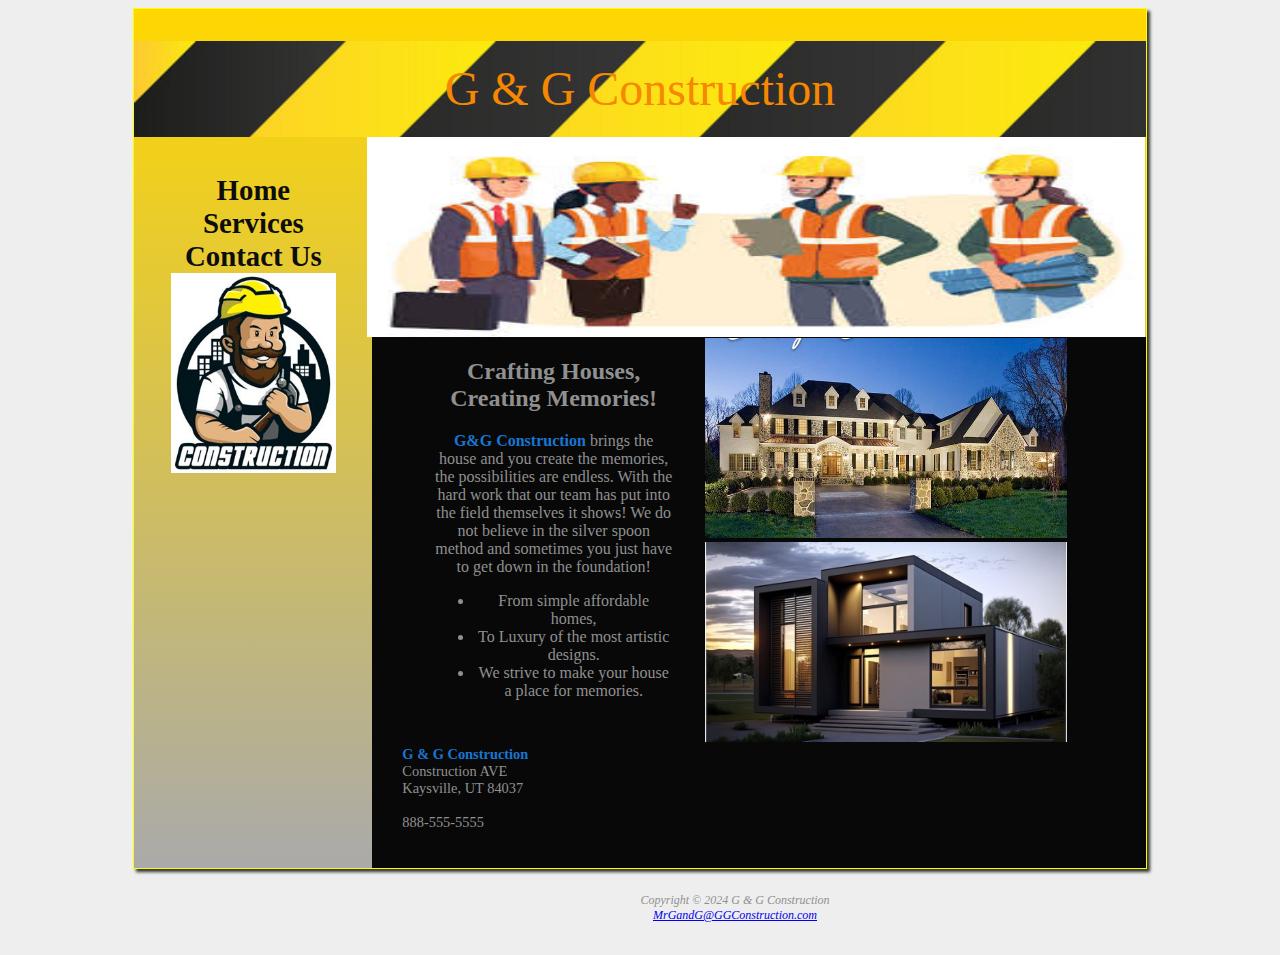
<file: index.html>
<!DOCTYPE html>

<html lang="en">
    <title> G & G Construction</title>
    <meta charset="utf-8">
    <link rel="stylesheet" href="gandg.css">


</head>

<body>
    <div id="wrapper">
    <header>
        <h1> G & G Construction</h1>
    </header>

    <nav>
        <ul>
            <li><a href="index.html">Home</a> </li>
            <li><a href="services.html">Services</a></li>
            <li><a href="contact.html">Contact Us</a></li>
            
        </ul>

        <img src="constructman.png" alt="Hard Working Man" style="width:100%" height="200">
    </nav>

    <div id="builderhero"></div>




    <main>    
         <section>
            <h2> Crafting Houses, Creating Memories! </h2>
            <p>
            <span class="site">G&G Construction</span> brings the house and you create the memories, the possibilities are endless. 
            With the hard work that our team has put into the field themselves it shows!
            We do not believe in the silver spoon method and sometimes you just have to get down in the foundation!
         </p>
            <ul>
            <li> 
                From simple affordable homes,</li>
             <li>
                To Luxury of the most artistic designs.</li>
            <li>
                We strive to make your house a place for memories.</li>
            </ul>
            </section>

            <div><img src="luxhouse.jpg" alt="Beautiful stone house" style="width:50%" height="200"></div>
            <div><img src="Luxmodhouse.jpeg" alt="Modern Fancy Home" style="width:50%" height="200"></div>
   

            <div id="contact">
                 <span class= "site">G & G Construction</span><br>
                     Construction AVE <br>
                     Kaysville, UT 84037<br>
                     <br>
                         888-555-5555<br>
                    <br>  
            </div>
    
     </main>
     </div>
<footer>
    
    Copyright &copy; 2024 G & G Construction<br>
    <a href="mailto:MrGandG@GGConstruction.com">
        MrGandG@GGConstruction.com</a>

</footer>
</body>


</html>
</file>
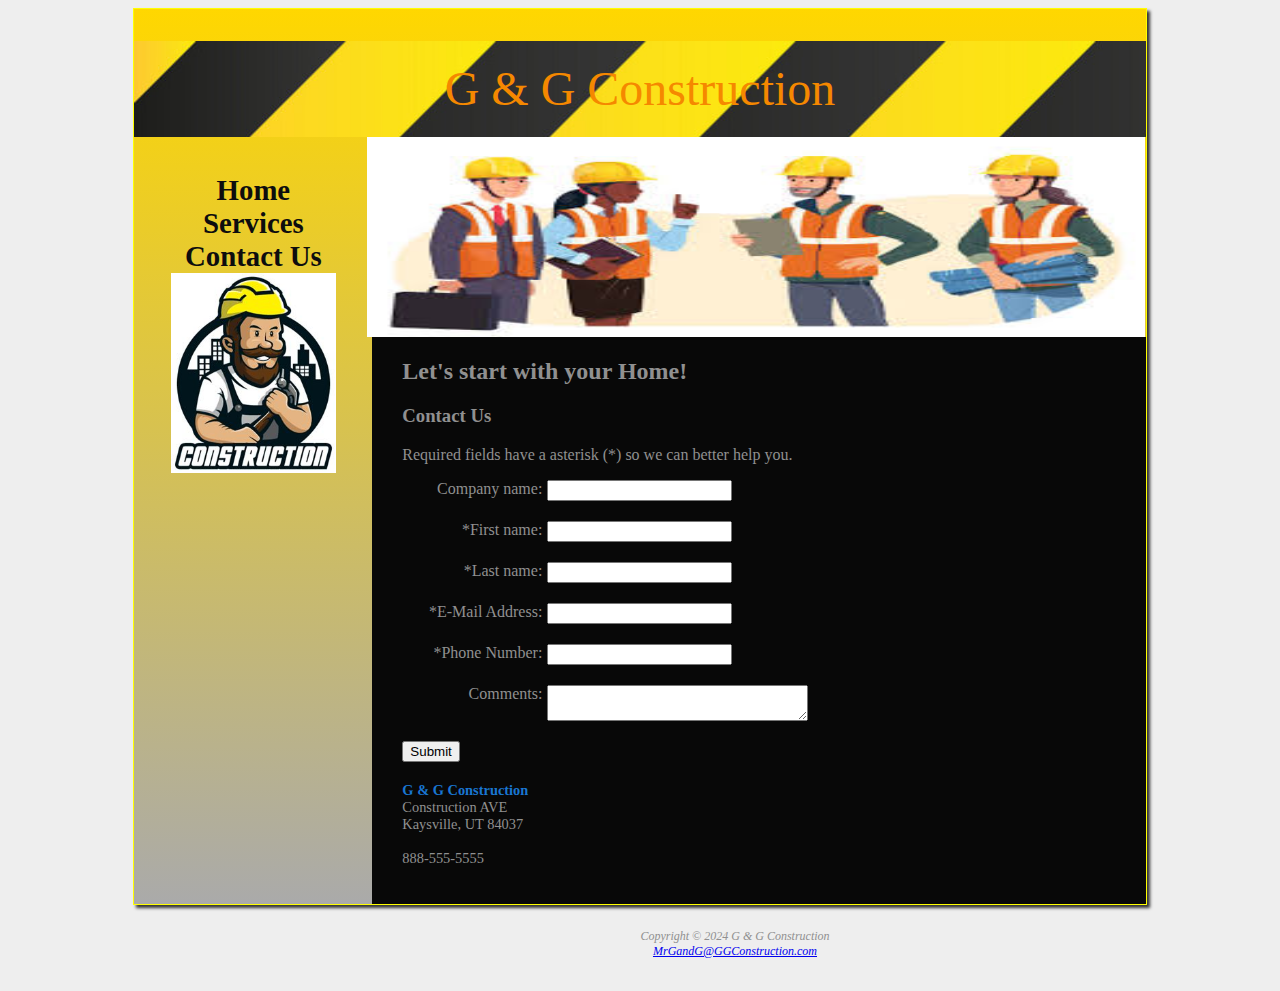
<file: contact.html>
<!DOCTYPE html>

<html lang="en">
    <title> G & G Construction</title>
    <meta charset="utf-8">
    <link rel="stylesheet" href="gandg.css">


</head>

<body>
    <div id="wrapper">
    <header>
        <h1> G & G Construction</h1>
    </header>

    <nav>
        <ul>
            <li><a href="index.html">Home</a> </li> 
            <li><a href="services.html">Services</a></li>
            <li><a href="contact.html">Contact Us</a></li>
           
         </ul>

        <img src="constructman.png" alt="Hard Working Man" style="width:100%" height="200">
    </nav>

    <div id="builderhero"></div>




    <main>    
        
            <h2> Let's start with your Home!</h2>
            <h3> Contact Us</h3>
            <p>
                Required fields have a asterisk (*) so we can better help you.
            </p>
            <form action="https://webdevbasics.net/scripts/demo.php" method="post">
                <label for="CompanyName">Company name:</label> 
                <input type="text" name="CompanyName" id="CompanyName">
                <label for="FirstName">*First name:</label> 
                <input type="text" name="FirstName" id="FirstName" required="required">
                <label for="LastName">*Last name:</label> 
                <input type="text" name="LastName" id="LastName" required="required">
                <label for="Email">*E-Mail Address:</label> 
                <input type="email" name="Email" id="Email" required="required">
               <label for="Phone">*Phone Number:</label> 
                <input type="tel" name="Phone" id="Phone" maxlength="12" required="required">              
                <label for="Comments">Comments:</label>
                <textarea
                 name="Comments" id="Comments" rows="2" cols="30">
                </textarea>
                <input type="submit" value="Submit">  
            </form>


            <div id="contact">
                 <span class= "site">G & G Construction</span><br>
                     Construction AVE <br>
                     Kaysville, UT 84037<br>
                     <br>
                         888-555-5555<br>
                    <br>  
            </div>
    
     </main>
     </div>
<footer>
    
    Copyright &copy; 2024 G & G Construction<br>
    <a href="mailto:MrGandG@GGConstruction.com">
        MrGandG@GGConstruction.com</a>

</footer>
</body>


</html>
</file>
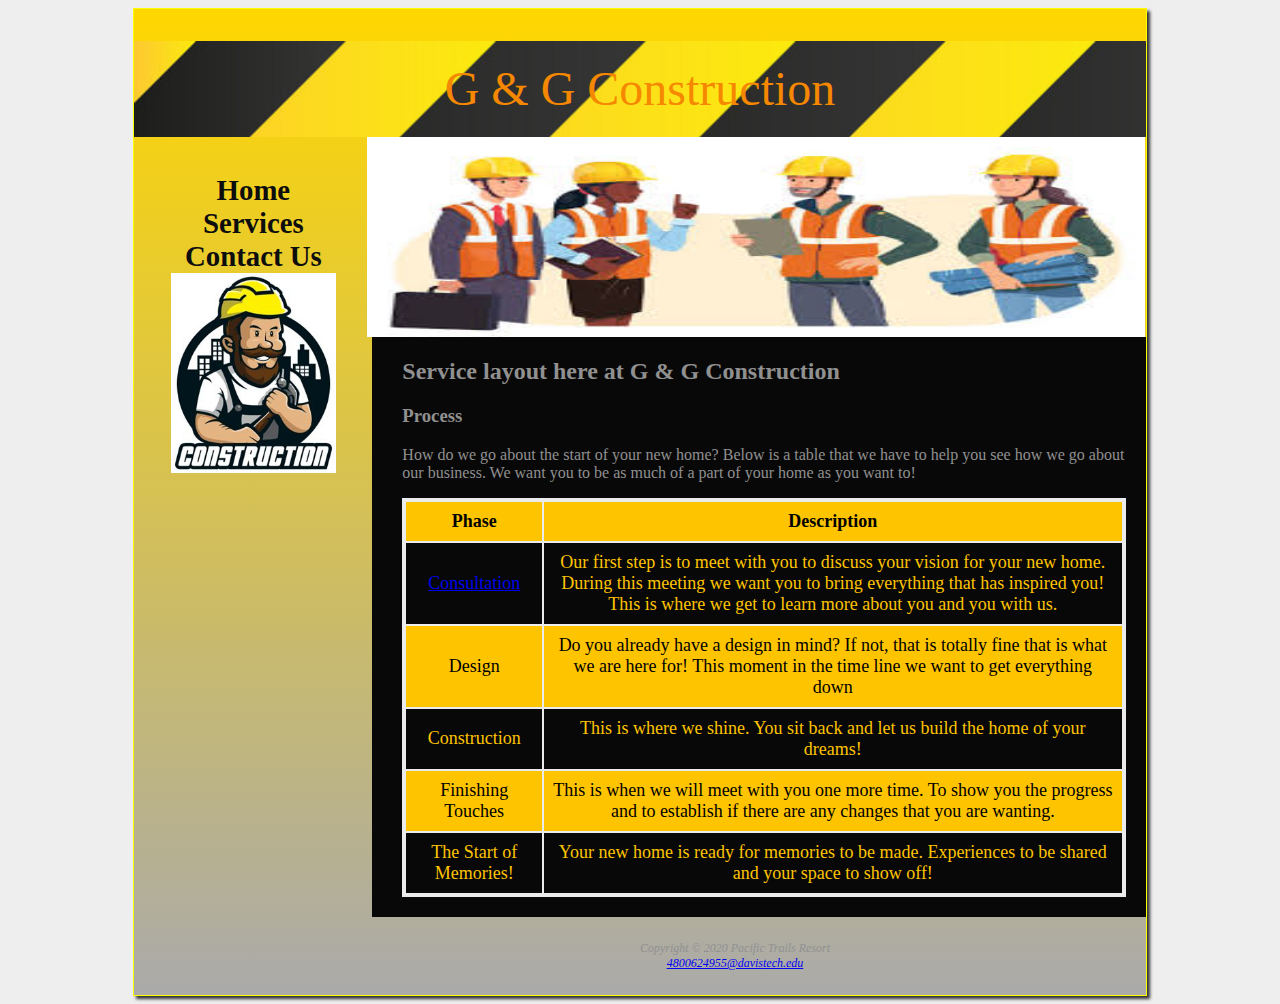
<file: services.html>
<!DOCTYPE html>

<html lang="en">
    <title> G & G Construction</title>
    <meta charset="utf-8">
    <link rel="stylesheet" href="gandg.css">
 


</head>

<body>
    <div id="wrapper">
    <header>
        <h1> G & G Construction</h1>
    </header>

    <nav>
        <ul>
            <li><a href="index.html">Home</a> </li>
            <li><a href="services.html">Services</a></li>
            <li><a href="contact.html">Contact Us</a></li>
            
        </ul>

        <img src="constructman.png" alt="Hard Working Man" style="width:100%" height="200">
    </nav>

    <div id="builderhero"></div>
       
    <main>
        <h2>Service layout here at G & G Construction</h2>

            
            <div id="special"><h3>Process</h3>
        <p>    
         How do we go about the start of your new home? Below is a table that we have to help you 
         see how we go about our business. We want you to be as much of a part of your home as you want to!

        </p>
        <table>
             <tr>
                 <th>Phase</th>
                 <th>Description</th>
                </tr>

            <tr>
                <td><a href="contact.html">Consultation</a></td>
                <td>Our first step is to meet with you to discuss your vision for your new home. During this meeting we want you
                    to bring everything that has inspired you! This is where
                    we get to learn more about you and you with us.
                </td>
             </tr>

             <tr>
                <td>Design</td>
                <td>Do you already have a design in mind? If not, that is totally fine that is what we are here for!
                     This moment in the time line we want to get everything down</td>
             </tr>

            <tr>
                <td>Construction</td>
                <td>This is where we shine. You sit back and let us build the home of your dreams!</td>
            </tr>

            <tr>
                <td>Finishing Touches</td>
                <td>This is when we will meet with you one more time. To show you the progress and to establish if there are any changes 
                    that you are wanting.
                </td>
               </tr>

            <tr>
                <td>The Start of Memories!</td>
                <td>Your new home is ready for memories to be made. Experiences to be shared and
                    your space to show off!
                </td>
             </tr>

        </table>
    </div>
    </main>
    

        

    <footer>Copyright &copy; 2020 Pacific Trails Resort<br>
            <a href="mailto:4800624955@davistech.edu">
                4800624955@davistech.edu</a>
    </footer>
</div>
</body>

</html>
</file>
<file: gandg.css>
body {
    font-family: Georgia, "Times New Roman", sans-serif;
    background-color: #eeeeee;
    color: #909090;
}

header{
    /*text elements*/
    text-align: center;
    font-size: 150%;
    color: #f58800;

    /*background aspects*/
    background-image: url(headbanner.jpg);
    background-repeat: round;
    background-repeat: repeat-x;
    line-height: 400%;
}
nav{
    float: left;
    width: 165px;
    font-weight: bold;
    font-size: 150%;
    padding: 1.9em;
    text-align: center;
    font-size: 120%;
    color: #ffff00;
    font-family: Georgia, "Times New Roman", sans-serif;
} 

/*navigation area*/
nav a{
    text-decoration: none;
    display: block;
    
    transition: color 2s linear;
}
nav ul{
    list-style-type: none; 
    margin:0;
    padding-left: 0;
    font-size: 1.5em;
}
nav a:link{
    color: #0d0d0e;
}
nav a:visited{
    color: #334873;
}
nav a:hover{
    color: #ffff00;
}

main{
    padding: 1px 20px 20px 30px;
    display: block;
    background-color: #080808;
    margin-left: 190px;
    overflow: auto;
}
/*Configuration for the form layout*/
form{
    display: block;
    flex-flow: column nowrap;
}
label{
    float:left;
    display: block;
    text-align: right;
    width: 140px;
    padding-right: 5px;
}
input{
    display: block;
    margin-bottom: 20px;
}
textarea{
    display: block;
    margin-bottom: 20px;
}
section{
    float: left;
    text-align: center;
    width: 33%;
    padding-left: 2em;
    padding-right: 2em;
}

/*Configuring our Table*/
table{
    font-size: large;
    border: 4px solid #ebebeb;
    border-collapse: collapse;
    color: #000;
}
/*Configuring table cells*/
td{
    padding: 0.5em;
    border: 2px solid #ebebeb;
    text-align: center;
}
th{
    padding: 0.5em;
    border: 2px solid #ebebeb;
}
/*Alternating the color of the rows in a table*/
tr:nth-of-type(odd) {
    background-color: #ffc400;
}
tr:nth-of-type(even){
    color: #ffc400;
}


/*Ids and classes*/
#wrapper{ 
     
    margin-left: auto;
    margin-right: auto;
    width: 80%;   
    min-width: 960px;
    max-width: 2048px;
    background-color: #eeeeee;
    border: 1px solid #ffff00; 
    box-shadow: 3px 3px 3px #333;
    background-image: linear-gradient(to bottom, #ffd700, #aaaaaa);
    background-repeat: no-repeat;
}
#builderhero{
    height: 200px;
    background-image: url(construction.jfif);
    background-size: 100% 100%;
    background-repeat: no-repeat;
    margin-left:233px;
}
h1{
    font-weight: 100;
    margin-bottom: 0;
    font-family: Georgia, "Times New Roman", sans-serif;
}
#contact{
    font-size: 90%;
}
.site {
    color: #1976D2;
    font-weight: bold;
}
#special{
    clear:both;
}

/*Footer configuration*/
footer{
    padding: 2em;
    margin-left: 190px;
    text-align: center;
    font-style: italic;
    font-size: 75%;
    font-family: Georgia, "Times New Roman", Times, serif;
}
</file>
